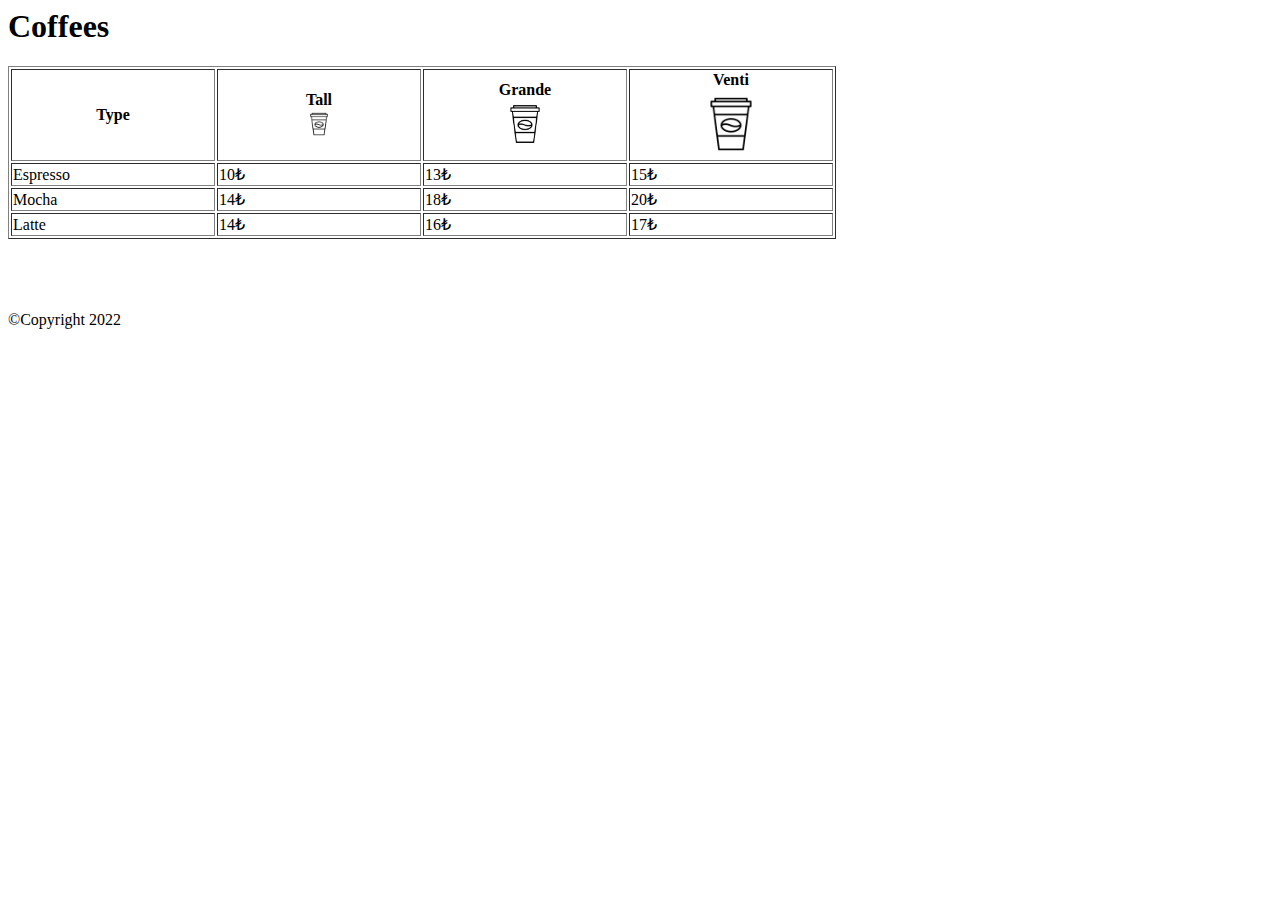
<file: index.html>
<html>
    <head>
      <title>lovEspresso Coffees</title>

    </head>
    <body>
      <header height="100">
        <h1>Coffees</h1>       
      </header>

      <main>

        <table border="1px">
          <thead>
            <tr>
              <th width= 200px>Type</th>
              <th width=200px>Tall
                <br />
                <img width="15%" src="images/cup.jpg" />
              </th>
              <th width=200px>Grande
                <br />
                <img width="25%" src="images/cup.jpg" />
              </th>
              <th width=200px>Venti
                <br />
                <img width="35%" src="images/cup.jpg" />
              </th>
              
            </tr>
          </thead>

          <tbody>

            <tr>
              <td>Espresso</td>
              <td>10₺</td>
              <td>13₺</td>
              <td>15₺</td>
            </tr>

            <tr>
              <td>Mocha</td>
              <td>14₺</td>
              <td>18₺</td>
              <td>20₺</td>
            </tr>

            <tr>
              <td>Latte</td>
              <td>14₺</td>
              <td>16₺</td>
              <td>17₺</td>
            </tr>


          </tbody>

        </table>
      
      </main>




      <br />
      <br />
      <br />
      <br />
      <footer>&copy;Copyright 2022</footer>


    </body>



</html>
</file>
